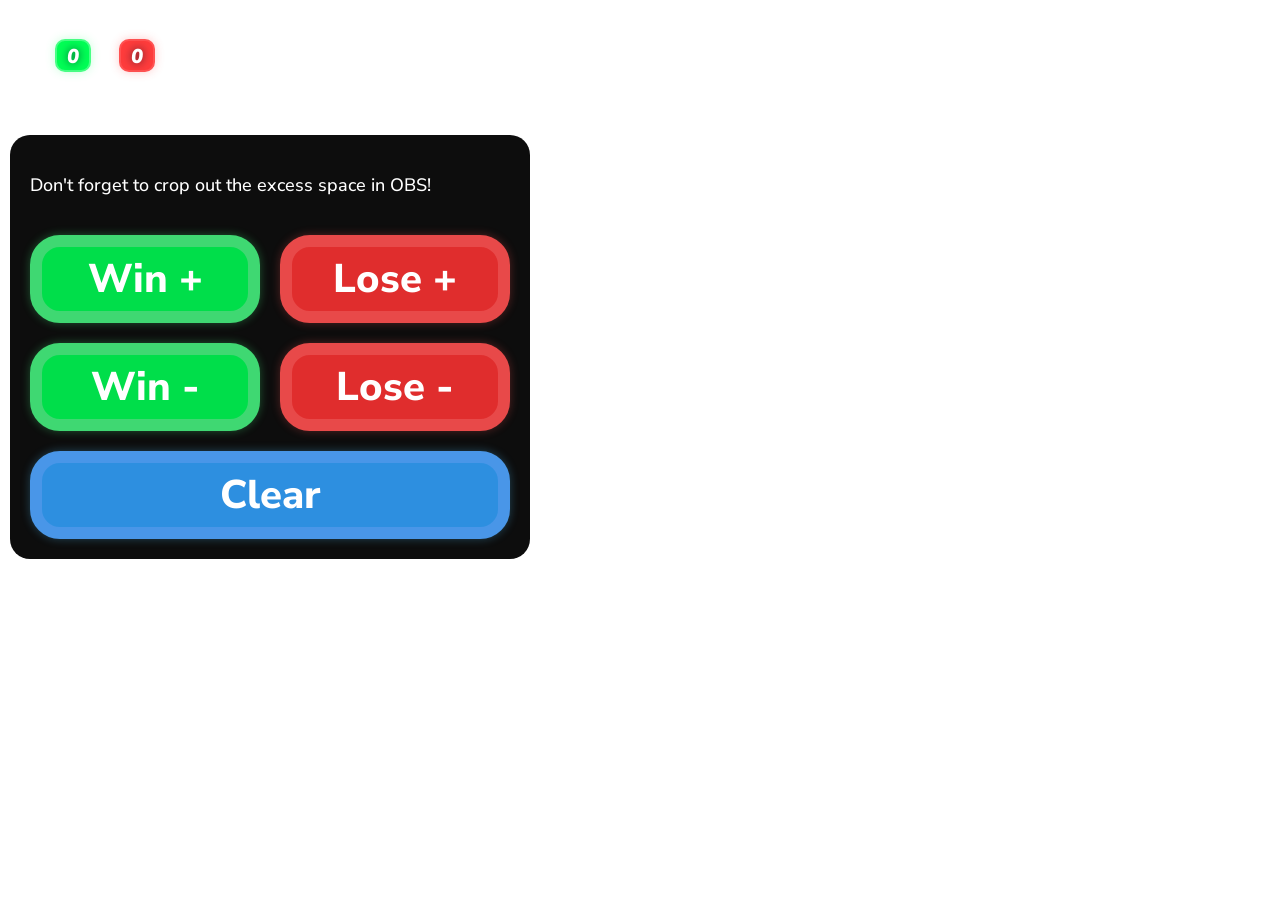
<file: index.html>
<!DOCTYPE html>
<html lang="en">
<head>
    <meta charset="UTF-8">
    <meta name="viewport" content="width=device-width, initial-scale=1.0">
    <link rel="stylesheet" href="css/index-style.css">
    <link rel="icon" href="assets/hs.jpg">
    <title>Win/Lose Counter</title>
</head>
<body>
    <div class="counter-area" id="counter-area">
        <div class="counter-wrapper">
            <span>
                <p class="wins-text">W</p>
                <div class="wins" id="wins">
                    0
                </div>
            </span>
            <span>
                <p class="losses-text">L</p>
                <div class="losses" id="losses">
                    0
                </div>
            </span>
        </div>
    </div>
    <div class="controls-wrapper">
        <p>Don't forget to crop out the excess space in OBS!</p>
        <div class="button-wrapper">
            <span>
                <button class="add-win" id="win-plus">Win +</button>
                <button class="add-win" id="win-minus">Win -</button>
            </span>
            <span>
                <button class="add-lose" id="lose-plus">Lose +</button>
                <button class="add-lose" id="lose-minus">Lose -</button>
            </span>
            <span class="clear-span">
                <button class="clear" id="clear-button">Clear</button>
            </span>
        </div>
    </div>
    <script src="js/counterController.js"></script>
</body>
</html>
</file>
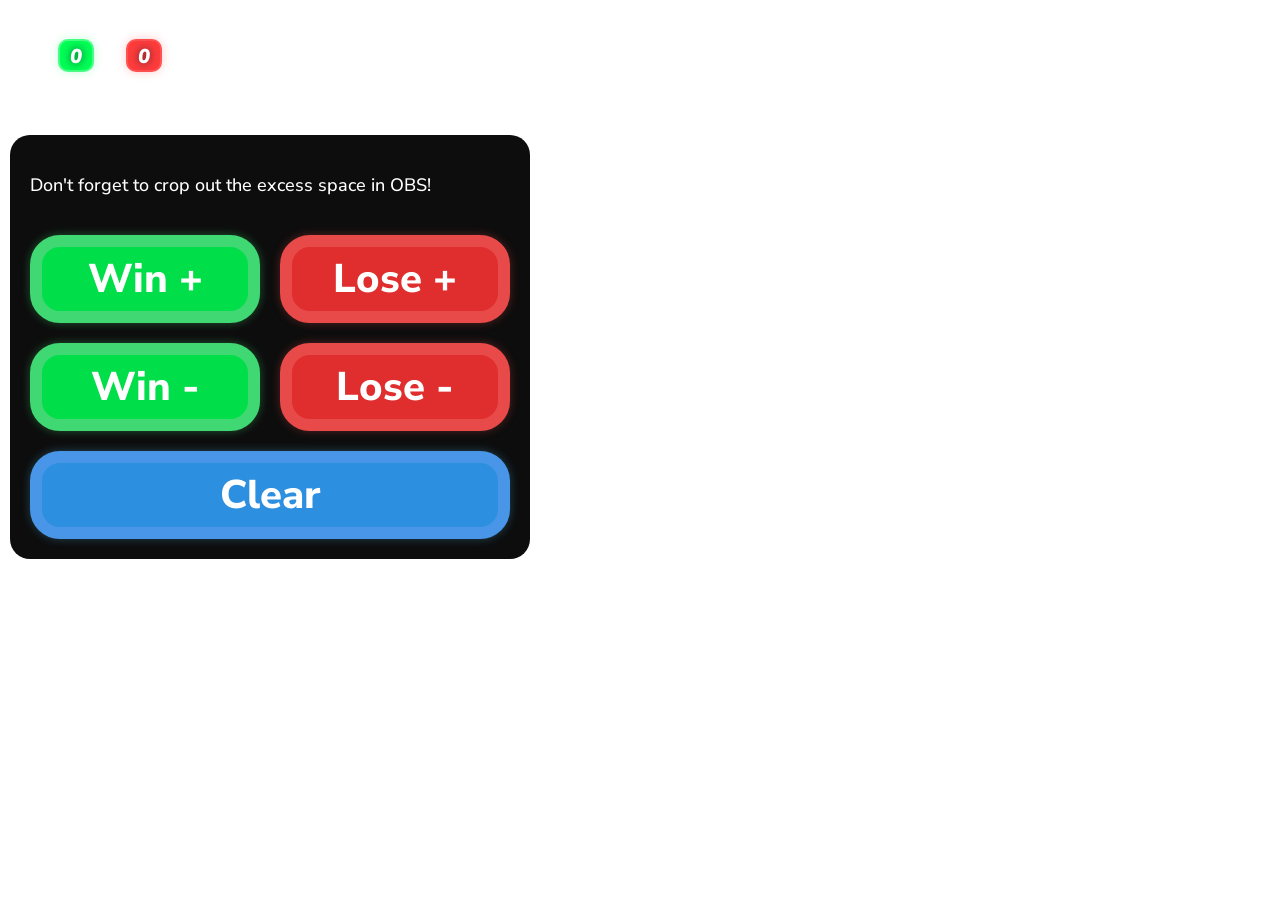
<file: inedx.html>
<!DOCTYPE html>
<html lang="en">
<head>
    <meta charset="UTF-8">
    <meta name="viewport" content="width=device-width, initial-scale=1.0">
    <link rel="stylesheet" href="css/index-style.css">
    <link rel="icon" href="assets/hs.jpg">
    <title>Win/Lose Counter</title>
</head>
<body>
    <div class="counter-area" id="counter-area">
        <div class="counter-wrapper">
            <span>
                <p class="wins-text">W:</p>
                <div class="wins" id="wins">
                    0
                </div>
            </span>
            <span>
                <p class="losses-text">L:</p>
                <div class="losses" id="losses">
                    0
                </div>
            </span>
        </div>
    </div>
    <div class="controls-wrapper">
        <p>Don't forget to crop out the excess space in OBS!</p>
        <div class="button-wrapper">
            <span>
                <button class="add-win" onclick='handleButtonPress("win+")'>Win +</button>
                <button class="add-win" onclick='handleButtonPress("win-")'>Win -</button>
            </span>
            <span>
                <button class="add-lose" onclick='handleButtonPress("lose+")'>Lose +</button>
                <button class="add-lose" onclick='handleButtonPress("lose-")'>Lose -</button>
            </span>
            <span class="clear-span">
                <button class="clear" onclick='handleButtonPress("clear")'>Clear</button>
            </span>
        </div>
    </div>
    <script src="js/counterController.js"></script>
</body>
</html>
</file>
<file: css/index-style.css>
@import url('https://fonts.googleapis.com/css2?family=Nunito+Sans:ital,opsz,wght@0,6..12,200..1000;1,6..12,200..1000&family=Public+Sans:ital,wght@0,100..900;1,100..900&display=swap');

html,
body {
    margin: 0;
    padding: 0;
    min-height: 100%;
    width: max-content;
    background: transparent !important;
    background-color: transparent !important;
    color: white;
    text-rendering: optimizeLegibility;
    -webkit-font-smoothing: antialiased;
    -moz-osx-font-smoothing: grayscale;
}

body {
    background: transparent !important;
}

.counter-area {
    padding: 20px;
    width: max-content;
    
}

.counter-wrapper {
    position: relative;
    display: flex;

    width: max-content;
    padding: 5px;

    border-radius: 15px;
    background: transparent;
    border: none;
    box-shadow: none;
}

.img-wrapper {
    display: flex;
    align-items: center;

    height: 100%;
    margin-right: 10px;
}

.img-wrapper img {
    position: relative;
    height: 40px;
    border-radius: 10px;
}

.counter-wrapper > span {
    display: flex;
    align-items: center;
    font-family: "Nunito Sans", sans-serif;
    font-weight: 500;
    font-size: 18px;
}

.losses-text {
    margin-left: 10px;
}

.wins-text {
    margin-right: 10px;
}

.wins, .losses {
    display: grid;

    width: max-content;
    padding: 2px 10px 2px 10px;
    height: 25px;
    border-radius: 10px;

    text-align: center;
    align-items: center;

    font-family: "Nunito Sans", sans-serif;
    font-weight: 1000;
    font-size: 20px;
    font-style: italic;
    text-shadow: rgba(0, 12, 31, 0.696) 0px 0px 10px;
}

.wins {
    background-color: rgb(0, 255, 85);
    border: rgb(72, 255, 133) solid 2px;
    box-shadow: rgb(72, 255, 133, 0.3) 0px 0px 10px;
}

.losses {
    margin-left: 8px;
    background-color: rgb(255, 60, 60);
    border: rgb(255, 82, 82) solid 2px;
    box-shadow: rgb(255, 82, 82, 0.3)  0px 0px 10px;
}

.controls-wrapper {
    margin-top: 25px;
    margin-left: 10px;
    padding: 20px;
    border-radius: 20px;
    background-color: rgba(0, 0, 0, 0.95);
    width: max-content;

    font-family: "Nunito Sans", sans-serif;
    font-weight: 500;
    font-size: 18px;
}

#obs-width {
    font-weight: 800;
}

#obs-height {
    font-weight: 800;
}

.button-wrapper {
    display: grid;
    grid-template-columns: 230px 230px;
    column-gap: 20px;
}

.button-wrapper > span > button {
    margin-top: 20px;
    padding: 5px;
    width: 100%;
    color: white;
    font-family: "Nunito Sans", sans-serif;
    font-weight: 800;
    font-size: 40px;
    border-radius: 30px;
}

.add-win {
    background-color: rgb(0, 222, 74);
    border: rgb(63, 216, 114) solid 12px;
    box-shadow: rgb(72, 255, 133, 0.3) 0px 0px 10px;
}

.add-lose {
    background-color: rgb(224, 45, 45);
    border: rgb(232, 73, 73) solid 12px;
    box-shadow: rgb(255, 82, 82, 0.3)  0px 0px 10px;
}

.clear {
    background-color: rgb(45, 143, 224);
    border: rgb(73, 150, 232) solid 12px;
    box-shadow: rgba(82, 200, 255, 0.3)  0px 0px 10px;
}

.clear-span {
    grid-column: span 2;
}
</file>
